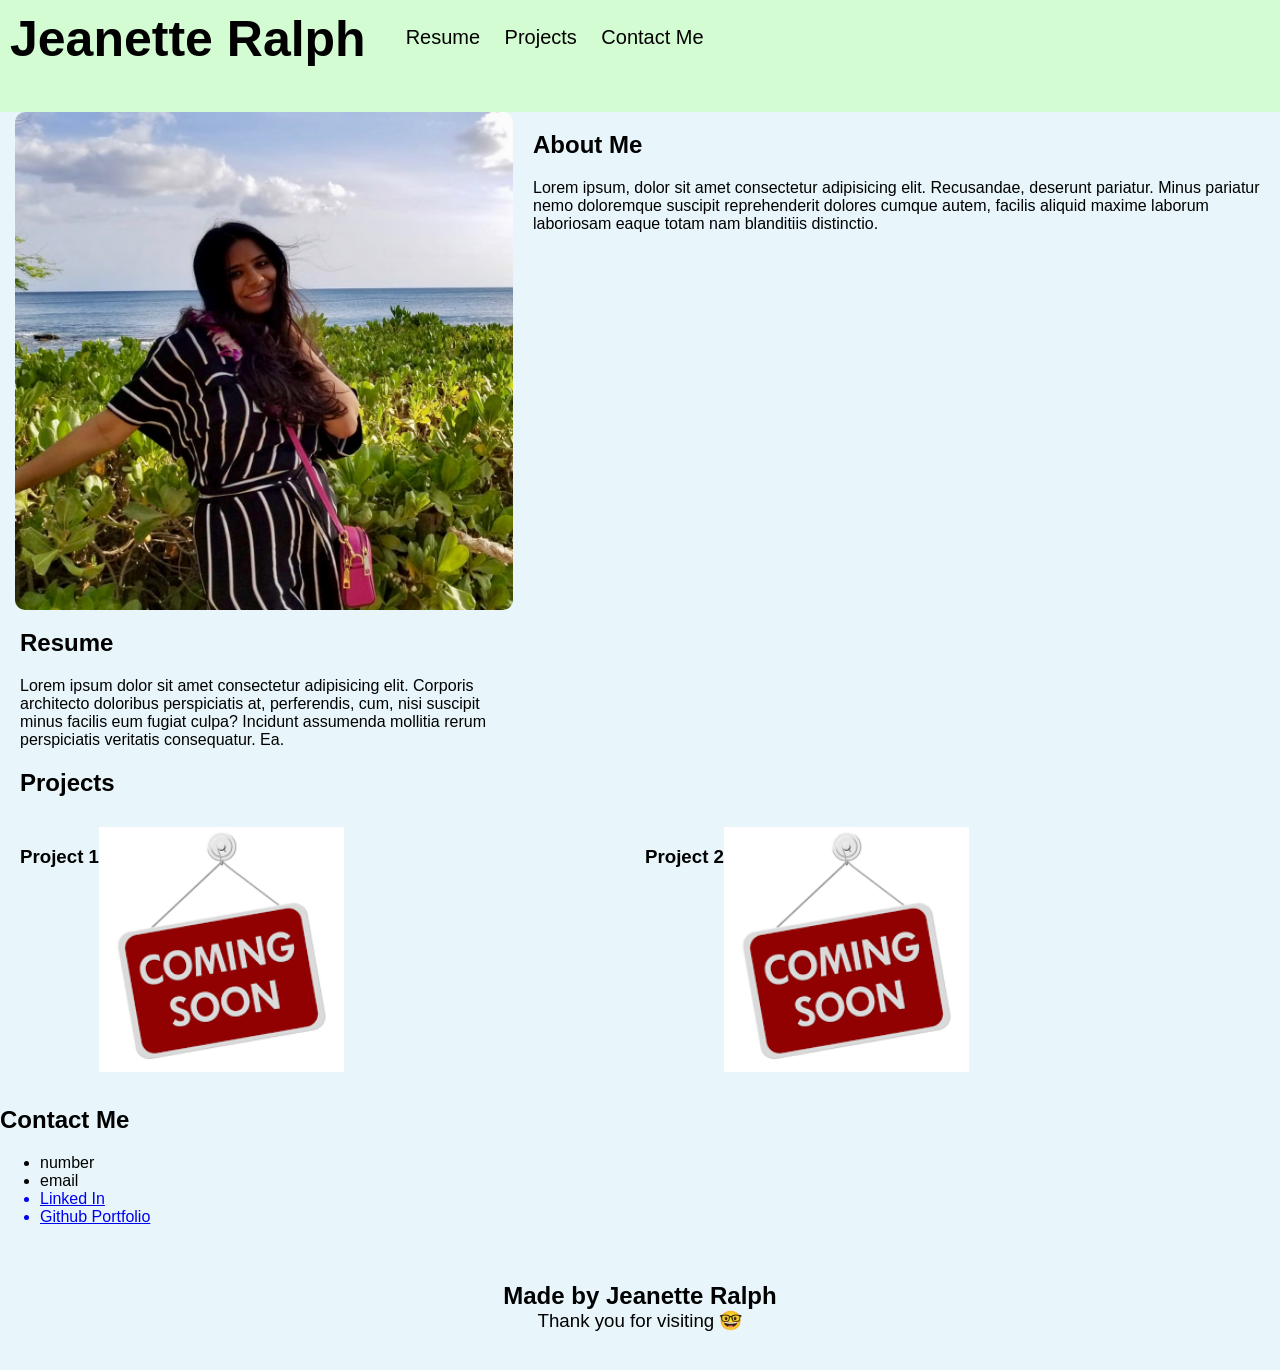
<file: challenge/index.html>
<!DOCTYPE html>
<html lang="en">
<head>
    <meta charset="UTF-8">
    <meta http-equiv="X-UA-Compatible" content="IE=edge">
    <meta name="viewport" content="width=device-width, initial-scale=1.0">
    <link rel= "stylesheet" href="style.css">
    <title>Jeanette Ralph's Portfolio</title>
</head>


<body>
    <header>
        <h1>Jeanette Ralph</h1>
        <nav class="nav-links"> 
            <!-- adding the # does not send it to another tab, it keeps it on the page -->
            <ul>
                <a class=resume-nav href="#resume">Resume</a>
                <a class=projects-nav href="#projects">Projects</a>
                <a class=contact-me-nav href="#contact-me">Contact Me</a>
            </ul>
        </nav>
    </header>

    <!-- added a class attribute for the img tag in order to style it -->

    <!-- created one main section tag for the profile image and about me section -->
    <section class="profile-about-me-container">
        <div class="profile-image-container">
            <img class="profile-image" src="Assets/portfolio.png" alt="Jeanette Ralph"> 
        </div>
        <div class="about-me-section">
            <h2>About Me</h2>
            <p>
                Lorem ipsum, dolor sit amet consectetur adipisicing elit. 
                Recusandae, deserunt pariatur. 
                Minus pariatur nemo doloremque suscipit reprehenderit dolores cumque autem, facilis aliquid maxime laborum laboriosam eaque totam nam blanditiis distinctio.
            </p>
        </div>
    </section>

    <section class="resume-container"> 
        
        <!-- need an id in the div in order to add that scroll fucntion -->
        <!-- the id should match what is in the href -->

        <div id="resume" class="resume">
            <h2>Resume</h2>
            <p>Lorem ipsum dolor sit amet consectetur adipisicing elit.
                Corporis architecto doloribus perspiciatis at, perferendis, cum, nisi suscipit minus facilis eum fugiat culpa? 
                Incidunt assumenda mollitia rerum perspiciatis veritatis consequatur. Ea.
            </p>
        </div>
    </section>

    <!-- Created a separate section for the header -->
    <section class= "project-header">
        <h2>Projects</h2>
    </section>

    <section id="projects" class="projects-container">
        <div class="project-item">
            <h3>Project 1</h3>
            <a href="#">
                <img class="project-app" src="Assets/app.png" alt="Application One">
            </a>
        </div>

        <div class="project-item">
            <h3>Project 2</h3>
            <a href="#">
                <img class="project-app" src="Assets/app.png" alt="Application Two">
            </a>
        </div>

        </div>
    </section>

    <!-- when linking something make sure to include https:// otherwise it wont work -->
    <section>
        <div id="contact-me" class="contact-me">
            <h2>Contact Me</h2>
            <ul class="contact-me-section">
                <li>number</li>
                <li>email</li>
                <a href="https://www.linkedin.com/in/jeanette-ralph">
                    <li>Linked In</li>
                </a>
                <a href="https://github.com/Jeanette-Ralph">
                    <li>Github Portfolio</li>
                </a>
            </ul>
        </div>
    </section>

    <footer>
        <h2> Made by Jeanette Ralph</h2>
        <h3>Thank you for visiting 🤓 </h3>
    </footer>
    
</body>
</html>
</file>
<file: challenge/style.css>
* {
    box-sizing: border-box;
    font-family:'Avenir','Avenir',sans-serif;
}

body {
   background-color: #E8F6FB;
   margin: 0px;
}

header {
    background-color: #D3FCD2;
    color: black;
    padding: 10px;
    display: flex;
    flex-wrap: wrap;
}

header h1 {
    margin-top: 0px;
    font-size: 50px;
}

/* this is styling the nav container itself */
nav {
    display: flex;
    justify-content:flex-end;
    margin-right: 0x;
    margin-bottom: -10px;
}

/* this is styling the a tags in the nav section */
nav a:link {
    font-size: 20px;
    text-decoration: none;
    color: black;
}

/* going to add some margins between the links, 
not sure if there is an easier way than this */

.resume-nav {
    margin-right: 20px;
}

.projects-nav {
    margin-right: 20px;
}

.contact-me-nav {
    margin-left: 0px;
    margin-right: 20px;
}

/* this is styling the image + the about me section */
.profile-about-me-container {
    display: flex;
    flex-direction: row;
}

/* this is styling the "container" the image is in */
.profile-image-container {
    display: flex;
    flex-direction: row;
    margin-left: 15px;
    flex-basis: 40%;
}

/* this is styling the image itself */
.profile-image {
    border-radius: 10px;
    height: auto;
    width: 100%;
}

.about-me-section {
    margin-left: 20px;
    flex-basis: 60%;
}

.container-about-me {
    display: flex;
    flex-flow: column;
    width: 500px;
    float:right;
}

.resume-container {
    width: 500px;
    margin-left: 20px;
}

.project-header {
    margin-left: 20px;
}

.projects-container {
    display: flex;
    flex-wrap: wrap;
    flex-flow: row;
    padding: 10px;
    margin-left: 10px;
    justify-content: center;
}

/* want to add space between the images themselves */
/* created a 20px margin and that seemed good */

.project-item {
    display: flex;
    flex-basis: 50%;
}

.project-app {
    margin-right: 20px;
    width: 100%;
    height: auto;
}

.contact-me-section {
    color: black;
}

footer {
    padding: 20px;
}

footer h2 {
    display: flex;
    justify-content: center;
}

footer h3 {
    display: flex;
    justify-content: center;
    padding: 0px;
    margin-top: -20px;
    font-weight: lighter;
}

/* media query to adjust for different devices*/

@media screen and (max-width:500px) {

    header {
        flex-direction: column;
        justify-content: center;
        align-content: center;
    }
    .projects-container {
        flex-direction: column;
    }
}
</file>
